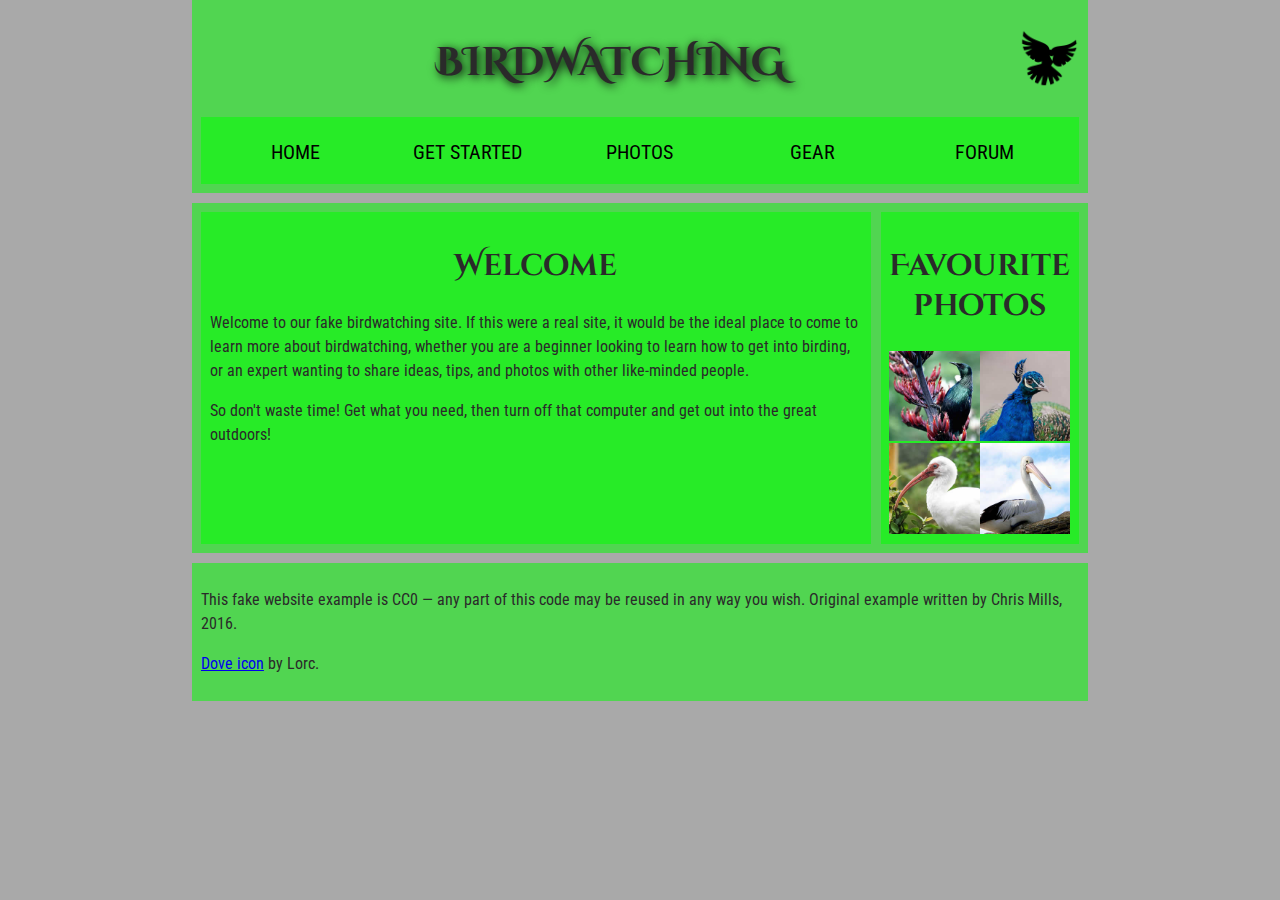
<file: index.html>
<!DOCTYPE html>
<html lang="en">
  <head>
    <meta charset="utf-8">
    <title>Birdwatching</title>
    <link href="style.css" rel="stylesheet" type="text/css">
    <link href="https://fonts.googleapis.com/css?family=Roboto+Condensed:300%7CCinzel+Decorative:700" rel="stylesheet">

    <!--[if lt IE 9]>
      <script src="https://cdnjs.cloudflare.com/ajax/libs/html5shiv/3.7.3/html5shiv.js"></script>
    <![endif]-->
  </head>

  <body>

    <header>
      <h1>Birdwatching</h1>
      <img src="dove.png" alt="a simple dove logo">
    

<nav>
  
      <ul>
        <li><span>Home</span></li>
        <li><a href="#">Get started</a></li>
        <li><a href="#">Photos</a></li>
        <li><a href="#">Gear</a></li>
        <li><a href="#">Forum</a></li>
      </ul>
  
</nav>
</header>

<main> 
  <article>
      <h2>Welcome</h2>

      <p>Welcome to our fake birdwatching site. If this were a real site, it would be the ideal place to come to learn more about birdwatching, whether you are a beginner looking to learn how to get into birding, or an expert wanting to share ideas, tips, and photos with other like-minded people.</p>

      <p>So don't waste time! Get what you need, then turn off that computer and get out into the great outdoors!</p>
</article>

<aside>
      <h2>Favourite photos</h2>

  

      <a href="favorite-1.jpg"><img src="favorite-1_th.jpg" alt="Small black bird, black claws, long black slender beak, links to larger version of the image"></a>
      <a href="favorite-2.jpg"><img src="favorite-2_th.jpg" alt="Top half of a pretty bird with bright blue plumage on neck, light colored beak, blue headdress, links to larger version of the image"></a>
      <a href="favorite-3.jpg"><img src="favorite-3_th.jpg" alt="Top half of a large bird with white plumage, very long curved narrow light colored break, links to larger version of the image"></a>
      <a href="favorite-4.jpg"><img src="favorite-4_th.jpg" alt="Large bird, mostly white plumage with black plumage on back and rear, long straight white beak, links to larger version of the image"></a>
</aside>

</main>

<footer>
      <p>This fake website example is CC0 — any part of this code may be reused in any way you wish. Original example written by Chris Mills, 2016.</p>

      <p><a href="http://game-icons.net/lorc/originals/dove.html">Dove icon</a> by Lorc.</p>
</footer>

  </body>
</html>
</file>
<file: style.css>
/* || General setup */

html, body {
  margin: 0;
  padding: 0;
}

html {
  font-size: 10px;
  background-color: #a9a9a9;
}

body {
  width: 70%;
  min-width: 800px;
  margin: 0 auto;
}

/* || typography */

h1, h2, h3 {
  font-family: 'Cinzel Decorative', cursive;
  color: #2a2a2a;
}

p, input, li {
  font-family: 'Roboto Condensed', sans-serif;
  color: #2a2a2a;
}

h1 {
  font-size: 4rem;
  text-align: center;
  text-shadow: 2px 2px 10px black;
}

h2 {
  font-size: 3rem;
  text-align: center;
}

h3 {
  font-size: 2.2rem;
}

p, li {
  font-size: 1.6rem;
  line-height: 1.5;
}

/* || header layout */

header {
  margin-bottom: 10px;
  display: flex;
  flex-flow: row wrap;
}

body > * {
  background-color: rgb(45, 220, 15);
  padding: 1%;
}

main, header, nav, article, aside, footer, section {
  background-color: rgba(0, 255, 0, 0.518);
  padding: 1%;
}

h1 {
  flex: 5;
  text-transform: uppercase;
}

header img {
  display: block;
  height: 60px;
  padding-top: 20.15px;
}

nav {
  height: 50px;
  flex: 100%;
  display: flex;
}

nav ul {
  padding: 0;
  list-style-type: none;
  flex: 2;
  display: flex;
}

nav li {
  display: inline;
  text-align: center;
  flex: 1;
}

nav a, nav span {
  display: inline-block;
  font-size: 2rem;
  height: 3rem;
  line-height: 1.7;
  text-transform: uppercase;
  text-decoration: none;
  color: black;

}

/* || main layout */

main {
  display: flex;
}

article, section {
  flex: 4;
}

aside {
  flex: 1;
  margin-left: 10px;
  padding: 1%;
}

aside a {
  display: block;
  float: left;
  width: 50%;
}

aside img {
  max-width: 100%;
}

footer {
  margin-top: 10px;
}
</file>
